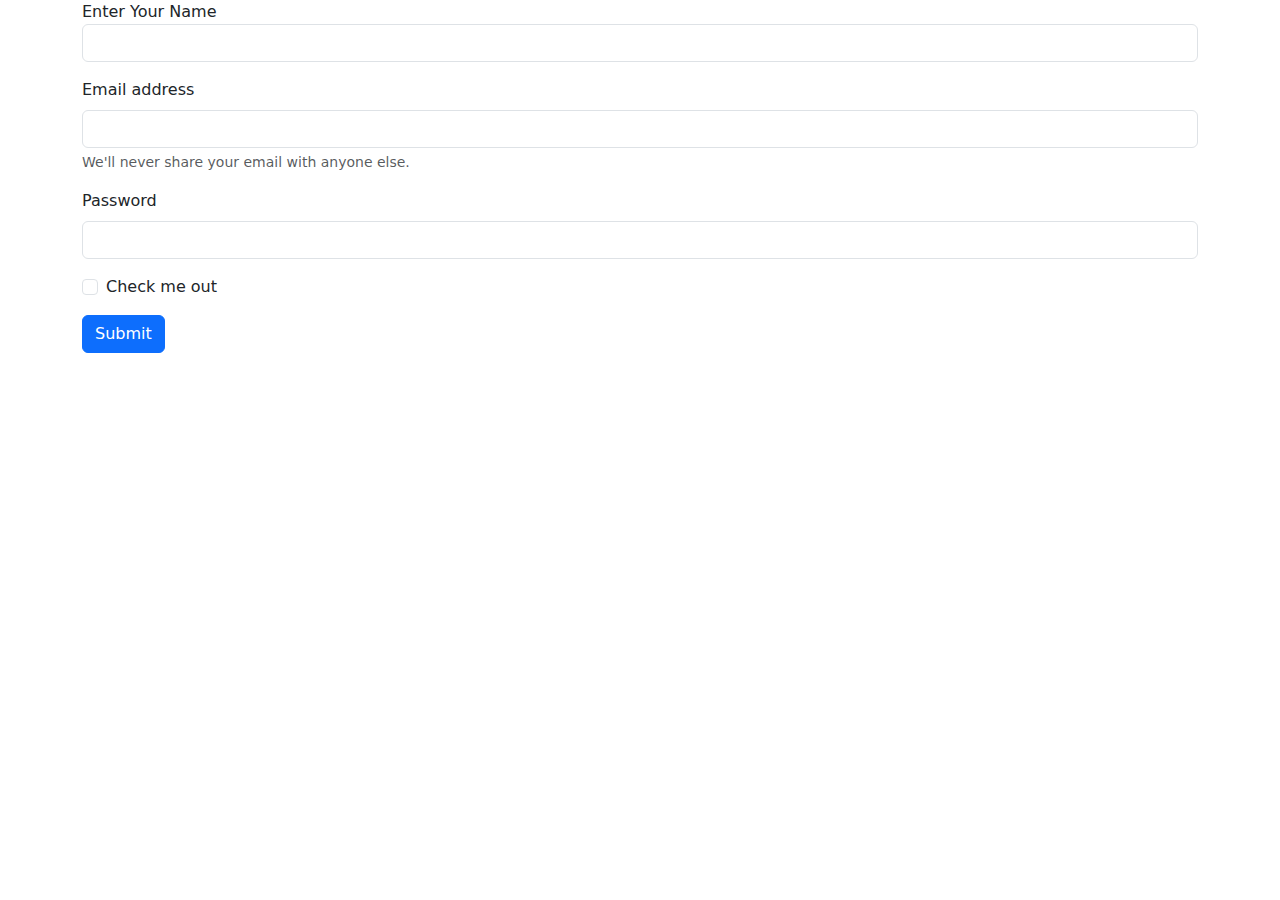
<file: register.html>
<!doctype html>
<html lang="en">
	  <head>
		      <meta charset="utf-8">
		          <meta name="viewport" content="width=device-width, initial-scale=1">
			      <title>Bootstrap demo</title>
			          <link href="https://cdn.jsdelivr.net/npm/bootstrap@5.3.3/dist/css/bootstrap.min.css" rel="stylesheet" integrity="sha384-QWTKZyjpPEjISv5WaRU9OFeRpok6YctnYmDr5pNlyT2bRjXh0JMhjY6hW+ALEwIH" crossorigin="anonymous">
				    </head>
				      <body>
					         <div class="container">
							    <form>
								      <div class="mb-3">
									          <label for="name" class="name">Enter Your Name</label>
										      <input type="name" class="form-control" id="name">
										        </div>
											  <div class="mb-3">
												      <label for="exampleInputEmail1" class="form-label">Email address</label>
												          <input type="email" class="form-control" id="exampleInputEmail1" aria-describedby="emailHelp">
													      <div id="emailHelp" class="form-text">We'll never share your email with anyone else.</div>
													        </div>
														  <div class="mb-3">
															      <label for="exampleInputPassword1" class="form-label">Password</label>
															          <input type="password" class="form-control" id="exampleInputPassword1">
																    </div>
																      <div class="mb-3 form-check">
																	          <input type="checkbox" class="form-check-input" id="exampleCheck1">
																		      <label class="form-check-label" for="exampleCheck1">Check me out</label>
																		        </div>
																			  <button type="submit" class="btn btn-primary">Submit</button>
							    </form>
						 </div>
						    
						     <script src="https://cdn.jsdelivr.net/npm/bootstrap@5.3.3/dist/js/bootstrap.bundle.min.js" integrity="sha384-YvpcrYf0tY3lHB60NNkmXc5s9fDVZLESaAA55NDzOxhy9GkcIdslK1eN7N6jIeHz" crossorigin="anonymous"></script>
						       </body>
</html>
</file>
